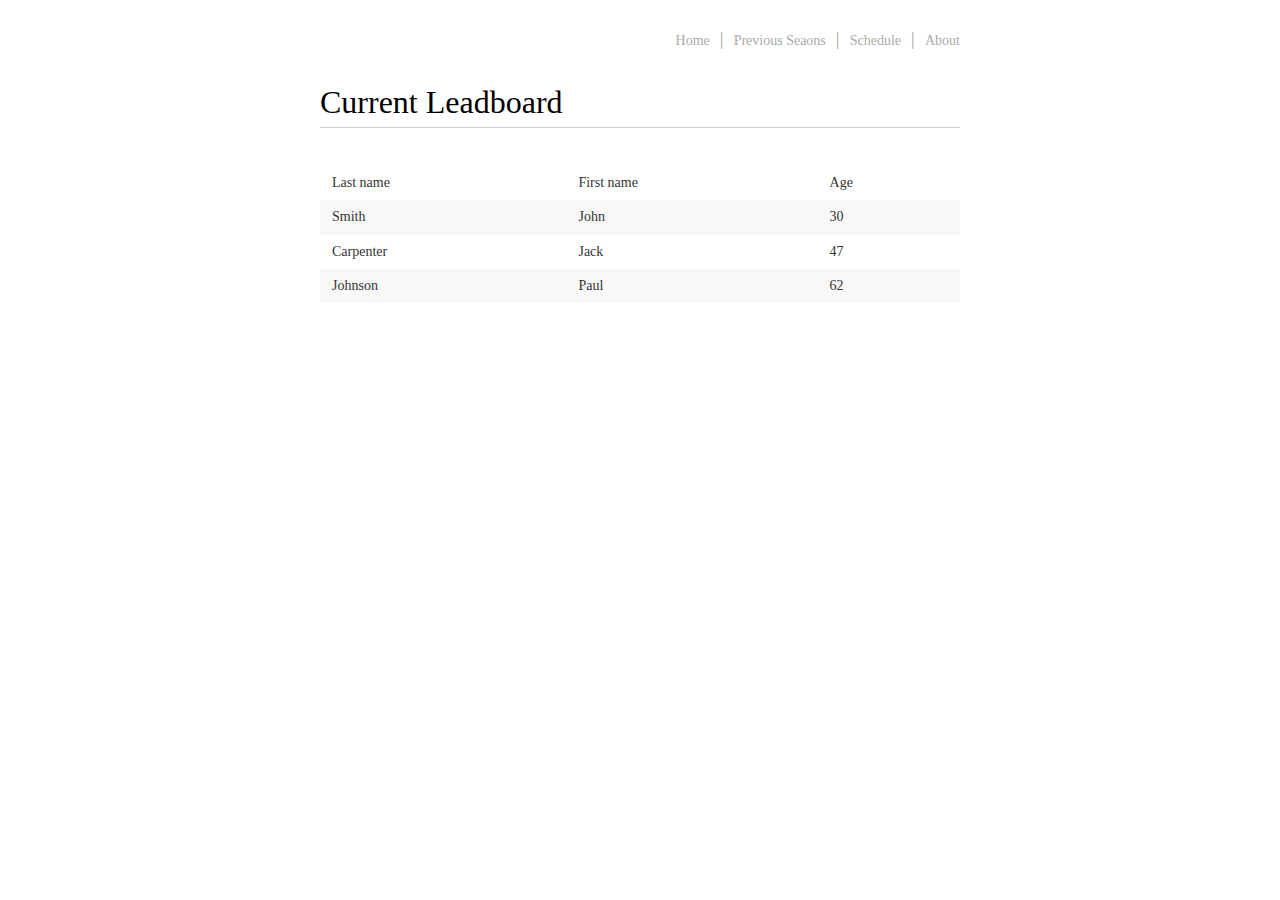
<file: out/index.html>
<!DOCTYPE html>
<html>
<head>
    <meta charset="utf-8">
    <title>
        Current Leadboard
    </title>
    <meta name="viewport" content="width=device-width, initial-scale=1">
    <link rel="stylesheet" href="css/theme.css">
    <link rel="stylesheet" href="css/pygments.css">
    <!--[if lt IE 9]>
        <script src="js/html5shiv.js"></script>
    <![endif]-->
</head>

<body class="node homepage">

    <header id="head" class="head">
        <input id="menu-check" type="checkbox"/>
        <label id="menu-label" for="menu-check" class="unselectable">
            <span class="icon close">✕</span>
            <span class="icon open">☰</span>
            <span class="text">MENU</span>
        </label>
        <ul>
<li><a href="index.html">Home</a></li>
<li><a href="seasons.html">Previous Seaons</a><ul>
<li><a href="seasons/child-one.html">Child One</a></li>
<li><a href="seasons/child-two.html">Child Two</a></li>
</ul>
</li>
<li><a href="schedule.html">Schedule</a></li>
<li><a href="about.html">About</a></li>
</ul>
    </header>

    <article id="main" class="main">
        
            <h1>Current Leadboard</h1>
        

        <style>
table, th, td {
    border: 0px solid black;
    border-collapse: collapse;
}
</style>

<TABLE style="border: 0px solid #000000; border-collapse: collapse; width:100%" cellpadding="4">
 <TR>
  <TD>Last name</TD>
  <TD>First name</TD>
  <TD>Age</TD>
 </TR>
 <TR>
  <TD>Smith</TD>
  <TD>John</TD>
  <TD>30</TD>
 </TR>
 <TR>
  <TD>Carpenter</TD>
  <TD>Jack</TD>
  <TD>47</TD>
 </TR>
 <TR>
  <TD>Johnson</TD>
  <TD>Paul</TD>
  <TD>62</TD>
 </TR>
</TABLE>
    </article>

</body>
</html>
</file>
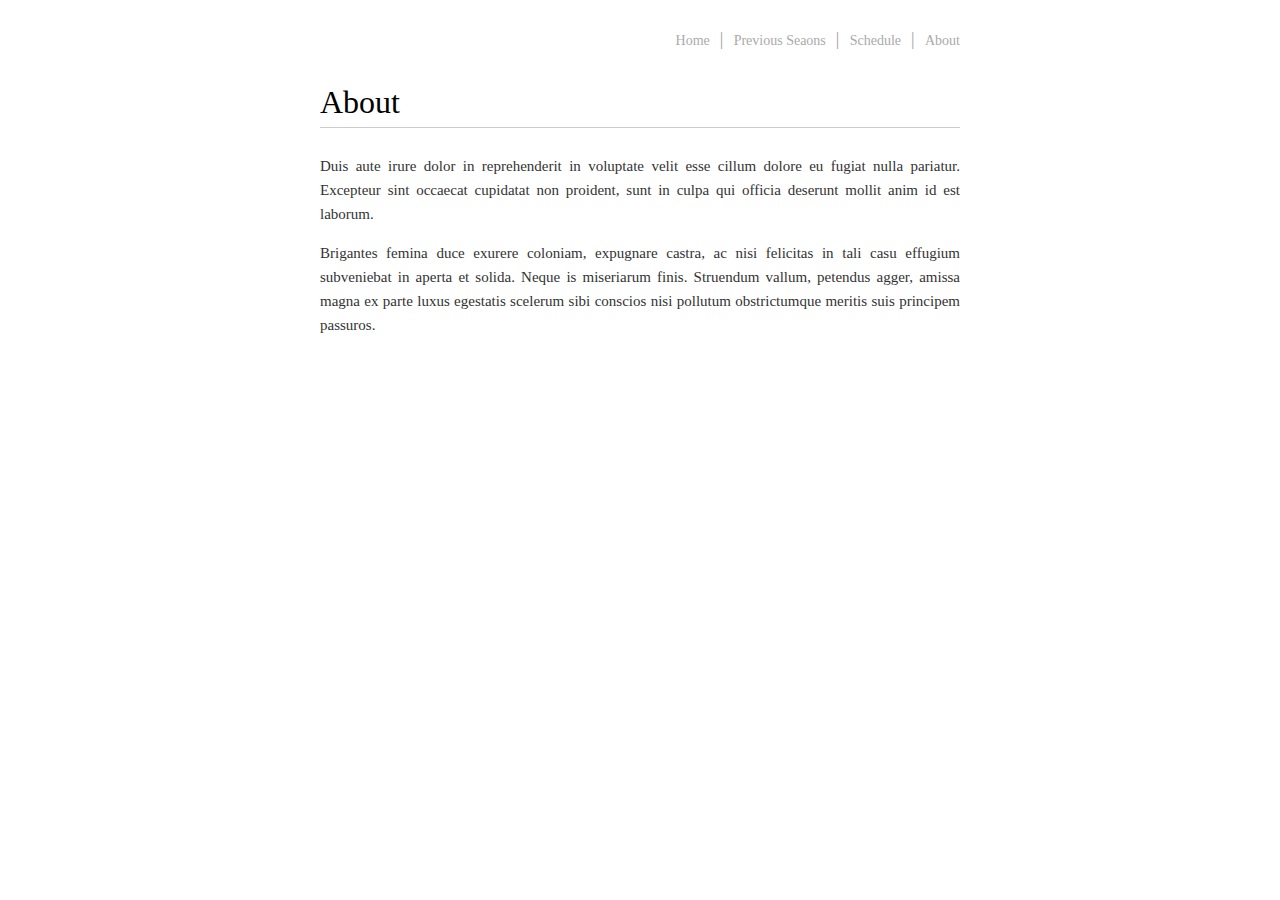
<file: out/about.html>
<!DOCTYPE html>
<html>
<head>
    <meta charset="utf-8">
    <title>
        About
    </title>
    <meta name="viewport" content="width=device-width, initial-scale=1">
    <link rel="stylesheet" href="css/theme.css">
    <link rel="stylesheet" href="css/pygments.css">
    <!--[if lt IE 9]>
        <script src="js/html5shiv.js"></script>
    <![endif]-->
</head>

<body class="node-about node">

    <header id="head" class="head">
        <input id="menu-check" type="checkbox"/>
        <label id="menu-label" for="menu-check" class="unselectable">
            <span class="icon close">✕</span>
            <span class="icon open">☰</span>
            <span class="text">MENU</span>
        </label>
        <ul>
<li><a href="index.html">Home</a></li>
<li><a href="seasons.html">Previous Seaons</a><ul>
<li><a href="seasons/child-one.html">Child One</a></li>
<li><a href="seasons/child-two.html">Child Two</a></li>
</ul>
</li>
<li><a href="schedule.html">Schedule</a></li>
<li><a href="about.html">About</a></li>
</ul>
    </header>

    <article id="main" class="main">
        
            <h1>About</h1>
        

        <p>Duis aute irure dolor in reprehenderit in voluptate velit esse cillum dolore
eu fugiat nulla pariatur. Excepteur sint occaecat cupidatat non proident,
sunt in culpa qui officia deserunt mollit anim id est laborum.</p>
<p>Brigantes femina duce exurere coloniam, expugnare castra, ac nisi felicitas
in tali casu effugium subveniebat in aperta et solida. Neque is miseriarum
finis. Struendum vallum, petendus agger, amissa magna ex parte luxus
egestatis scelerum sibi conscios nisi pollutum obstrictumque meritis suis
principem passuros.</p>
    </article>

</body>
</html>
</file>
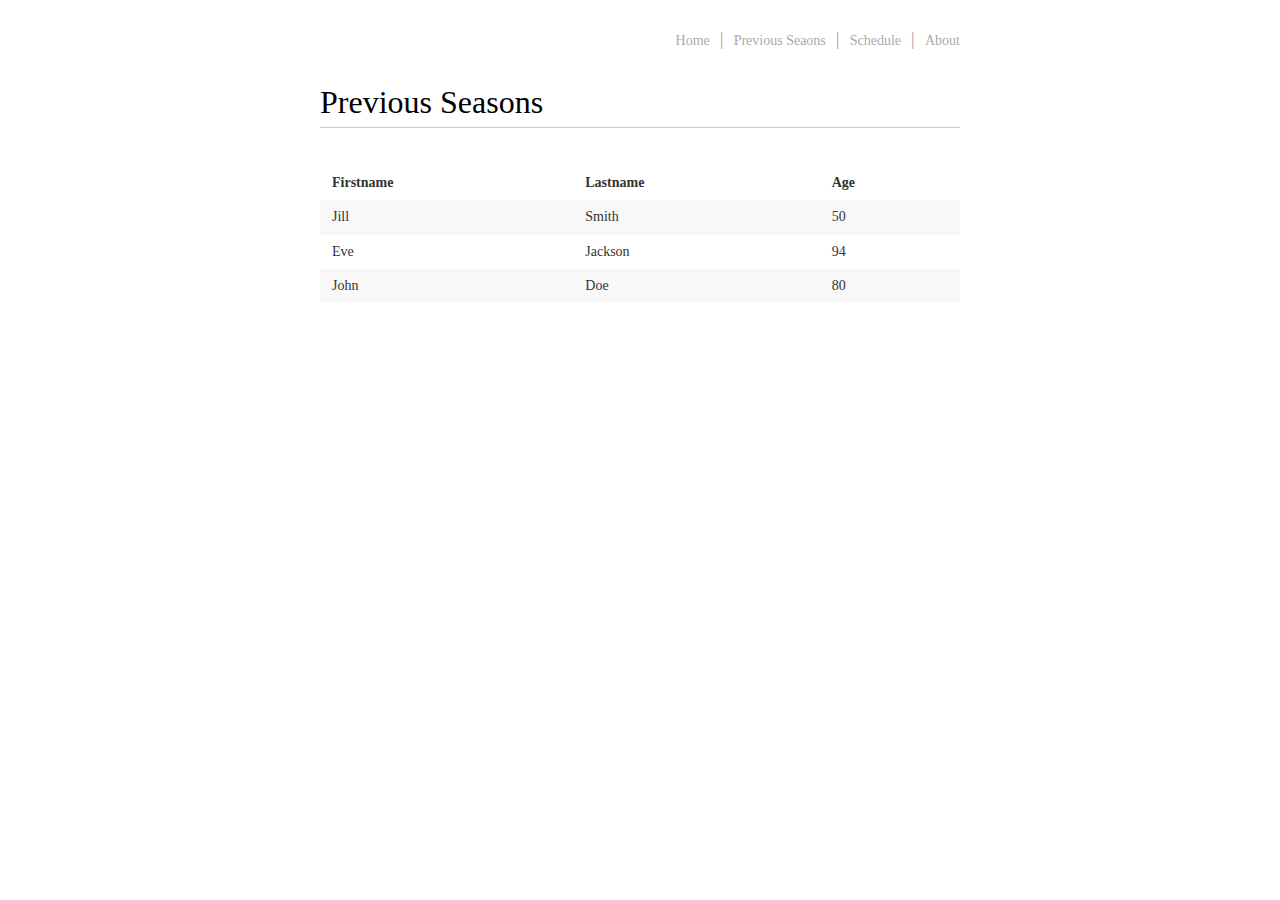
<file: out/schedule.html>
<!DOCTYPE html>
<html>
<head>
    <meta charset="utf-8">
    <title>
        Previous Seasons
    </title>
    <meta name="viewport" content="width=device-width, initial-scale=1">
    <link rel="stylesheet" href="css/theme.css">
    <link rel="stylesheet" href="css/pygments.css">
    <!--[if lt IE 9]>
        <script src="js/html5shiv.js"></script>
    <![endif]-->
</head>

<body class="node-schedule node">

    <header id="head" class="head">
        <input id="menu-check" type="checkbox"/>
        <label id="menu-label" for="menu-check" class="unselectable">
            <span class="icon close">✕</span>
            <span class="icon open">☰</span>
            <span class="text">MENU</span>
        </label>
        <ul>
<li><a href="index.html">Home</a></li>
<li><a href="seasons.html">Previous Seaons</a><ul>
<li><a href="seasons/child-one.html">Child One</a></li>
<li><a href="seasons/child-two.html">Child Two</a></li>
</ul>
</li>
<li><a href="schedule.html">Schedule</a></li>
<li><a href="about.html">About</a></li>
</ul>
    </header>

    <article id="main" class="main">
        
            <h1>Previous Seasons</h1>
        

        <style>
table, th, td {
    border: 0px solid black;
    border-collapse: collapse;
}
</style>

<table style="width:100%">
  <tr>
    <th>Firstname</th>
    <th>Lastname</th> 
    <th>Age</th>
  </tr>
  <tr>
    <td>Jill</td>
    <td>Smith</td>
    <td>50</td>
  </tr>
  <tr>
    <td>Eve</td>
    <td>Jackson</td>
    <td>94</td>
  </tr>
  <tr>
    <td>John</td>
    <td>Doe</td>
    <td>80</td>
  </tr>
</table>
    </article>

</body>
</html>
</file>
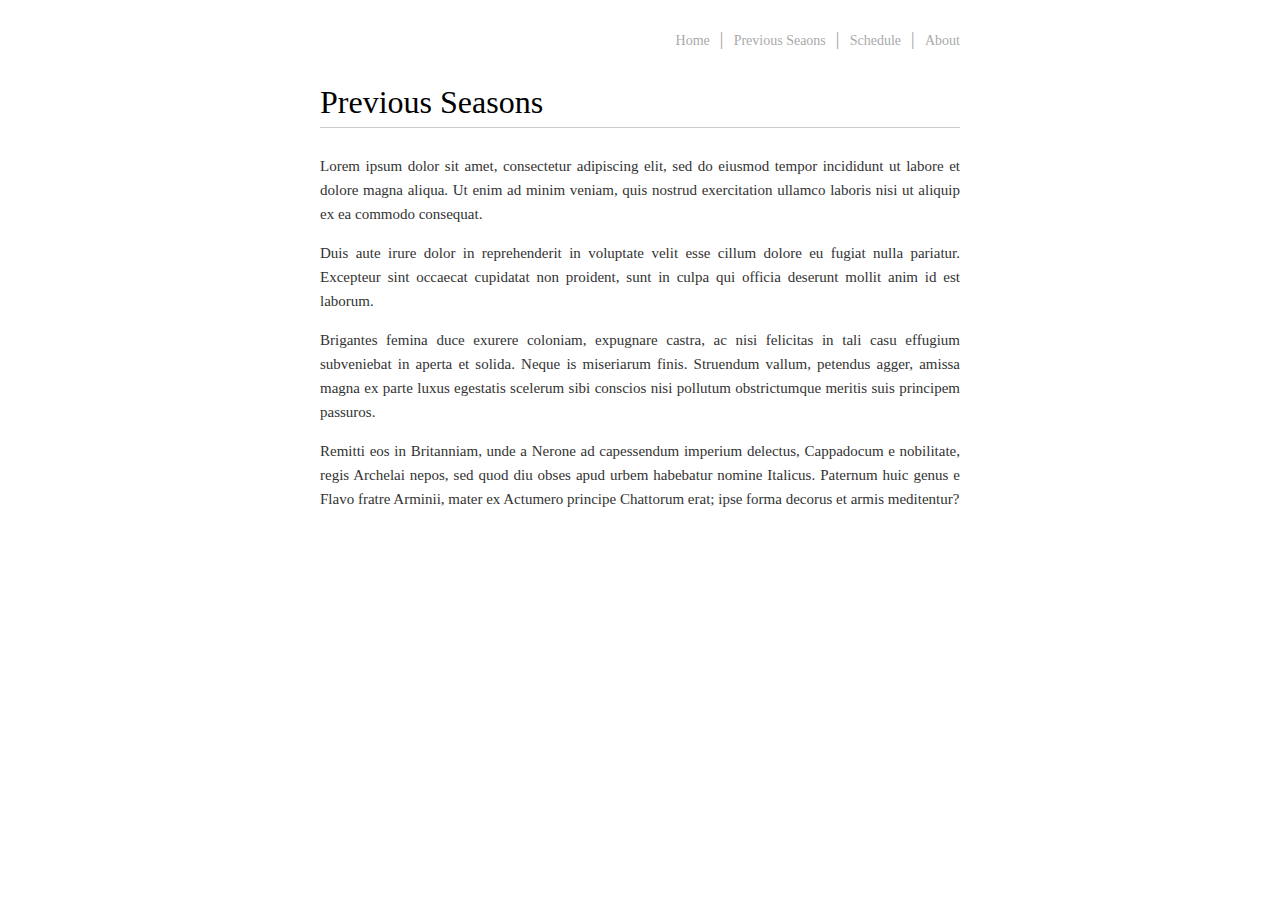
<file: out/seasons.html>
<!DOCTYPE html>
<html>
<head>
    <meta charset="utf-8">
    <title>
        Previous Seasons
    </title>
    <meta name="viewport" content="width=device-width, initial-scale=1">
    <link rel="stylesheet" href="css/theme.css">
    <link rel="stylesheet" href="css/pygments.css">
    <!--[if lt IE 9]>
        <script src="js/html5shiv.js"></script>
    <![endif]-->
</head>

<body class="node-seasons node">

    <header id="head" class="head">
        <input id="menu-check" type="checkbox"/>
        <label id="menu-label" for="menu-check" class="unselectable">
            <span class="icon close">✕</span>
            <span class="icon open">☰</span>
            <span class="text">MENU</span>
        </label>
        <ul>
<li><a href="index.html">Home</a></li>
<li><a href="seasons.html">Previous Seaons</a><ul>
<li><a href="seasons/child-one.html">Child One</a></li>
<li><a href="seasons/child-two.html">Child Two</a></li>
</ul>
</li>
<li><a href="schedule.html">Schedule</a></li>
<li><a href="about.html">About</a></li>
</ul>
    </header>

    <article id="main" class="main">
        
            <h1>Previous Seasons</h1>
        

        <p>Lorem ipsum dolor sit amet, consectetur adipiscing elit, sed do eiusmod
tempor incididunt ut labore et dolore magna aliqua. Ut enim ad minim veniam,
quis nostrud exercitation ullamco laboris nisi ut aliquip ex ea commodo
consequat.</p>
<p>Duis aute irure dolor in reprehenderit in voluptate velit esse cillum dolore
eu fugiat nulla pariatur. Excepteur sint occaecat cupidatat non proident,
sunt in culpa qui officia deserunt mollit anim id est laborum.</p>
<p>Brigantes femina duce exurere coloniam, expugnare castra, ac nisi felicitas
in tali casu effugium subveniebat in aperta et solida. Neque is miseriarum
finis. Struendum vallum, petendus agger, amissa magna ex parte luxus
egestatis scelerum sibi conscios nisi pollutum obstrictumque meritis suis
principem passuros.</p>
<p>Remitti eos in Britanniam, unde a Nerone ad capessendum imperium delectus,
Cappadocum e nobilitate, regis Archelai nepos, sed quod diu obses apud urbem
habebatur nomine Italicus. Paternum huic genus e Flavo fratre Arminii, mater
ex Actumero principe Chattorum erat; ipse forma decorus et armis meditentur?</p>
    </article>

</body>
</html>
</file>
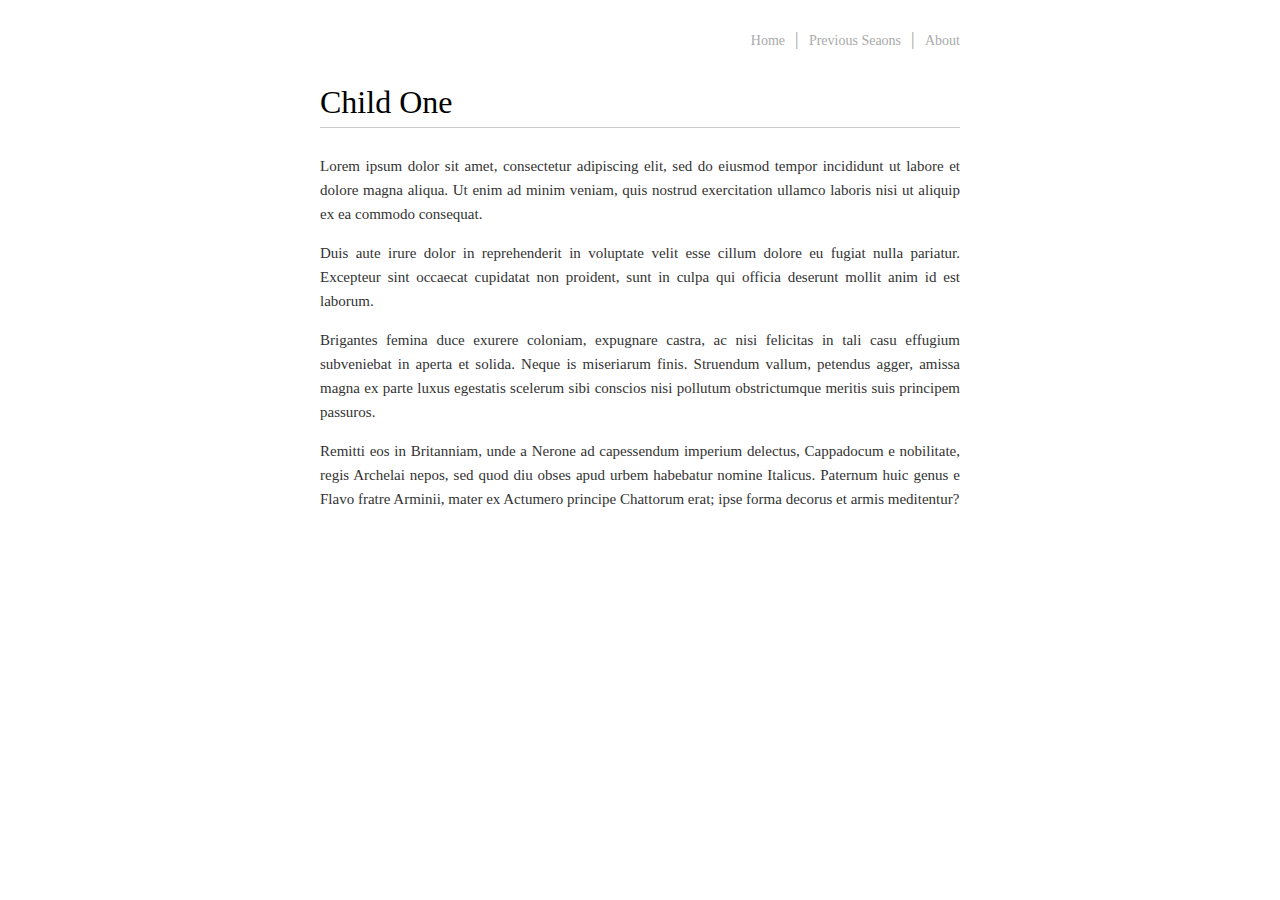
<file: parent/child-one.html>
<!DOCTYPE html>
<html>
<head>
    <meta charset="utf-8">
    <title>
        Child One
    </title>
    <meta name="viewport" content="width=device-width, initial-scale=1">
    <link rel="stylesheet" href="../css/theme.css">
    <link rel="stylesheet" href="../css/pygments.css">
    <!--[if lt IE 9]>
        <script src="../js/html5shiv.js"></script>
    <![endif]-->
</head>

<body class="node-parent-child-one node-parent node">

    <header id="head" class="head">
        <input id="menu-check" type="checkbox"/>
        <label id="menu-label" for="menu-check" class="unselectable">
            <span class="icon close">✕</span>
            <span class="icon open">☰</span>
            <span class="text">MENU</span>
        </label>
        <ul>
<li><a href="../index.html">Home</a></li>
<li><a href="../seasons.html">Previous Seaons</a><ul>
<li><a href="../parent/child-one.html">Child One</a></li>
<li><a href="../parent/child-two.html">Child Two</a></li>
</ul>
</li>
<li><a href="../about.html">About</a></li>
</ul>
    </header>

    <article id="main" class="main">
        
            <h1>Child One</h1>
        

        <p>Lorem ipsum dolor sit amet, consectetur adipiscing elit, sed do eiusmod
tempor incididunt ut labore et dolore magna aliqua. Ut enim ad minim veniam,
quis nostrud exercitation ullamco laboris nisi ut aliquip ex ea commodo
consequat.</p>
<p>Duis aute irure dolor in reprehenderit in voluptate velit esse cillum dolore
eu fugiat nulla pariatur. Excepteur sint occaecat cupidatat non proident,
sunt in culpa qui officia deserunt mollit anim id est laborum.</p>
<p>Brigantes femina duce exurere coloniam, expugnare castra, ac nisi felicitas
in tali casu effugium subveniebat in aperta et solida. Neque is miseriarum
finis. Struendum vallum, petendus agger, amissa magna ex parte luxus
egestatis scelerum sibi conscios nisi pollutum obstrictumque meritis suis
principem passuros.</p>
<p>Remitti eos in Britanniam, unde a Nerone ad capessendum imperium delectus,
Cappadocum e nobilitate, regis Archelai nepos, sed quod diu obses apud urbem
habebatur nomine Italicus. Paternum huic genus e Flavo fratre Arminii, mater
ex Actumero principe Chattorum erat; ipse forma decorus et armis meditentur?</p>
    </article>

</body>
</html>
</file>
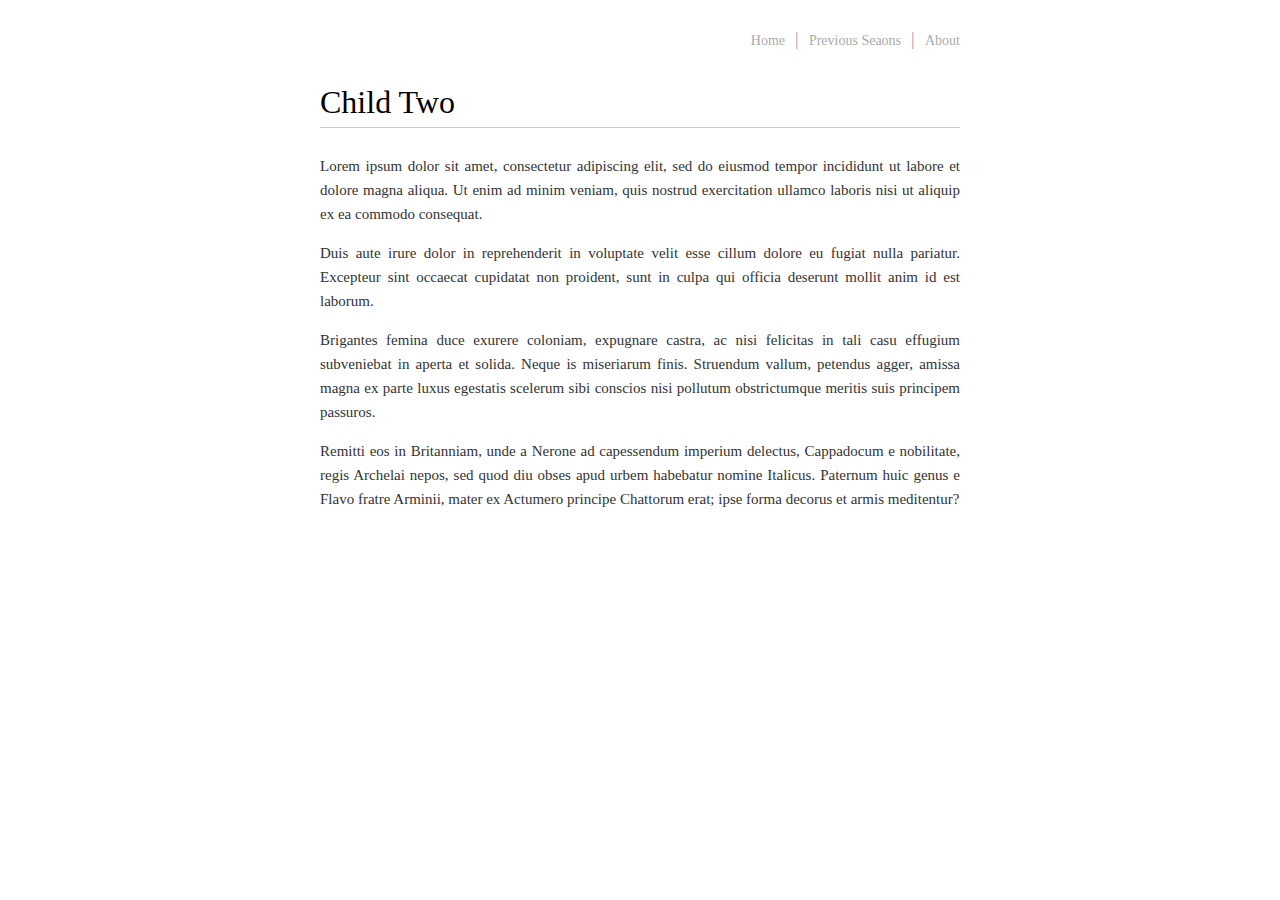
<file: parent/child-two.html>
<!DOCTYPE html>
<html>
<head>
    <meta charset="utf-8">
    <title>
        Child Two
    </title>
    <meta name="viewport" content="width=device-width, initial-scale=1">
    <link rel="stylesheet" href="../css/theme.css">
    <link rel="stylesheet" href="../css/pygments.css">
    <!--[if lt IE 9]>
        <script src="../js/html5shiv.js"></script>
    <![endif]-->
</head>

<body class="node-parent-child-two node-parent node">

    <header id="head" class="head">
        <input id="menu-check" type="checkbox"/>
        <label id="menu-label" for="menu-check" class="unselectable">
            <span class="icon close">✕</span>
            <span class="icon open">☰</span>
            <span class="text">MENU</span>
        </label>
        <ul>
<li><a href="../index.html">Home</a></li>
<li><a href="../seasons.html">Previous Seaons</a><ul>
<li><a href="../parent/child-one.html">Child One</a></li>
<li><a href="../parent/child-two.html">Child Two</a></li>
</ul>
</li>
<li><a href="../about.html">About</a></li>
</ul>
    </header>

    <article id="main" class="main">
        
            <h1>Child Two</h1>
        

        <p>Lorem ipsum dolor sit amet, consectetur adipiscing elit, sed do eiusmod
tempor incididunt ut labore et dolore magna aliqua. Ut enim ad minim veniam,
quis nostrud exercitation ullamco laboris nisi ut aliquip ex ea commodo
consequat.</p>
<p>Duis aute irure dolor in reprehenderit in voluptate velit esse cillum dolore
eu fugiat nulla pariatur. Excepteur sint occaecat cupidatat non proident,
sunt in culpa qui officia deserunt mollit anim id est laborum.</p>
<p>Brigantes femina duce exurere coloniam, expugnare castra, ac nisi felicitas
in tali casu effugium subveniebat in aperta et solida. Neque is miseriarum
finis. Struendum vallum, petendus agger, amissa magna ex parte luxus
egestatis scelerum sibi conscios nisi pollutum obstrictumque meritis suis
principem passuros.</p>
<p>Remitti eos in Britanniam, unde a Nerone ad capessendum imperium delectus,
Cappadocum e nobilitate, regis Archelai nepos, sed quod diu obses apud urbem
habebatur nomine Italicus. Paternum huic genus e Flavo fratre Arminii, mater
ex Actumero principe Chattorum erat; ipse forma decorus et armis meditentur?</p>
    </article>

</body>
</html>
</file>
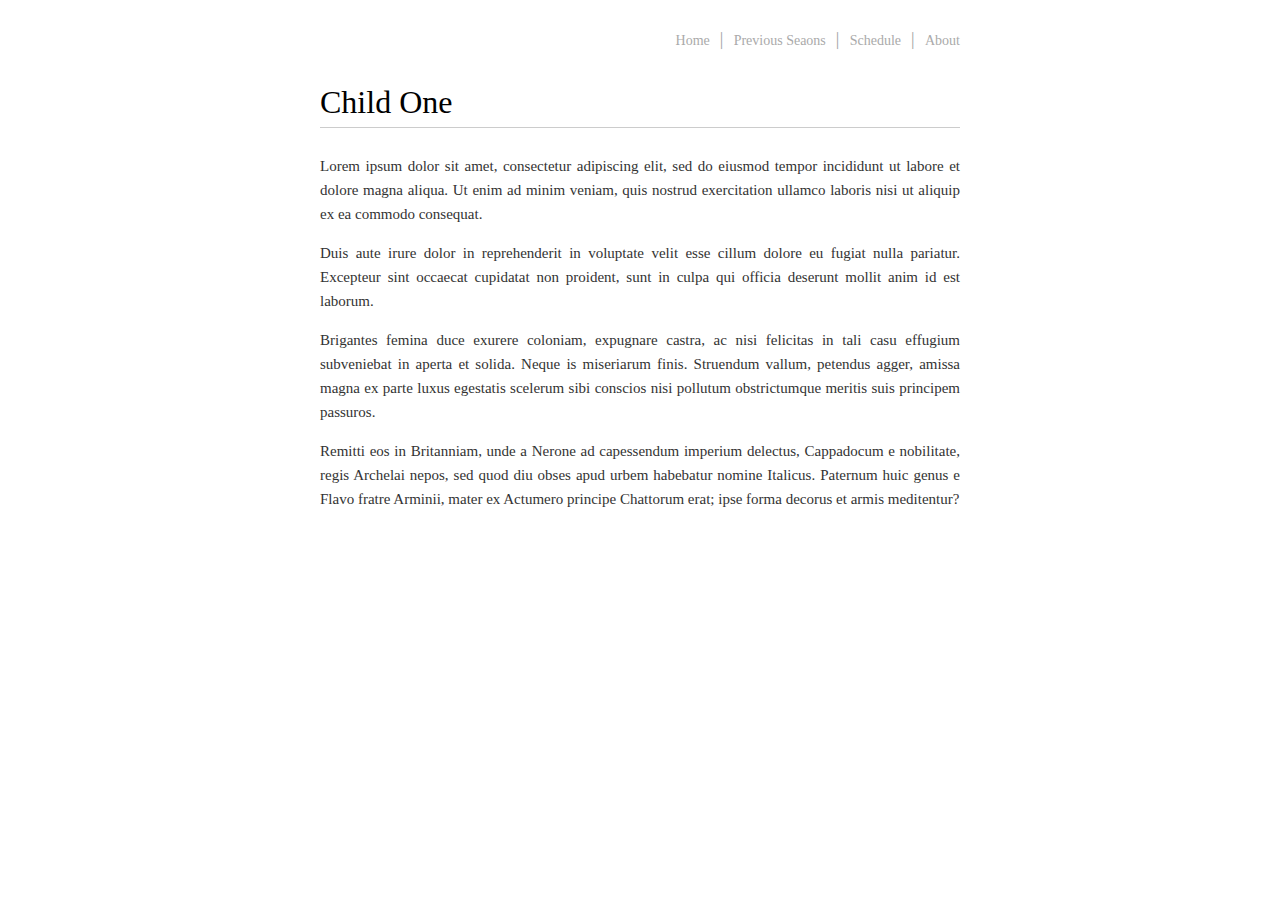
<file: seasons/child-one.html>
<!DOCTYPE html>
<html>
<head>
    <meta charset="utf-8">
    <title>
        Child One
    </title>
    <meta name="viewport" content="width=device-width, initial-scale=1">
    <link rel="stylesheet" href="../css/theme.css">
    <link rel="stylesheet" href="../css/pygments.css">
    <!--[if lt IE 9]>
        <script src="../js/html5shiv.js"></script>
    <![endif]-->
</head>

<body class="node-seasons-child-one node-seasons node">

    <header id="head" class="head">
        <input id="menu-check" type="checkbox"/>
        <label id="menu-label" for="menu-check" class="unselectable">
            <span class="icon close">✕</span>
            <span class="icon open">☰</span>
            <span class="text">MENU</span>
        </label>
        <ul>
<li><a href="../index.html">Home</a></li>
<li><a href="../seasons.html">Previous Seaons</a><ul>
<li><a href="../seasons/child-one.html">Child One</a></li>
<li><a href="../seasons/child-two.html">Child Two</a></li>
</ul>
</li>
<li><a href="../schedule.html">Schedule</a></li>
<li><a href="../about.html">About</a></li>
</ul>
    </header>

    <article id="main" class="main">
        
            <h1>Child One</h1>
        

        <p>Lorem ipsum dolor sit amet, consectetur adipiscing elit, sed do eiusmod
tempor incididunt ut labore et dolore magna aliqua. Ut enim ad minim veniam,
quis nostrud exercitation ullamco laboris nisi ut aliquip ex ea commodo
consequat.</p>
<p>Duis aute irure dolor in reprehenderit in voluptate velit esse cillum dolore
eu fugiat nulla pariatur. Excepteur sint occaecat cupidatat non proident,
sunt in culpa qui officia deserunt mollit anim id est laborum.</p>
<p>Brigantes femina duce exurere coloniam, expugnare castra, ac nisi felicitas
in tali casu effugium subveniebat in aperta et solida. Neque is miseriarum
finis. Struendum vallum, petendus agger, amissa magna ex parte luxus
egestatis scelerum sibi conscios nisi pollutum obstrictumque meritis suis
principem passuros.</p>
<p>Remitti eos in Britanniam, unde a Nerone ad capessendum imperium delectus,
Cappadocum e nobilitate, regis Archelai nepos, sed quod diu obses apud urbem
habebatur nomine Italicus. Paternum huic genus e Flavo fratre Arminii, mater
ex Actumero principe Chattorum erat; ipse forma decorus et armis meditentur?</p>
    </article>

</body>
</html>
</file>
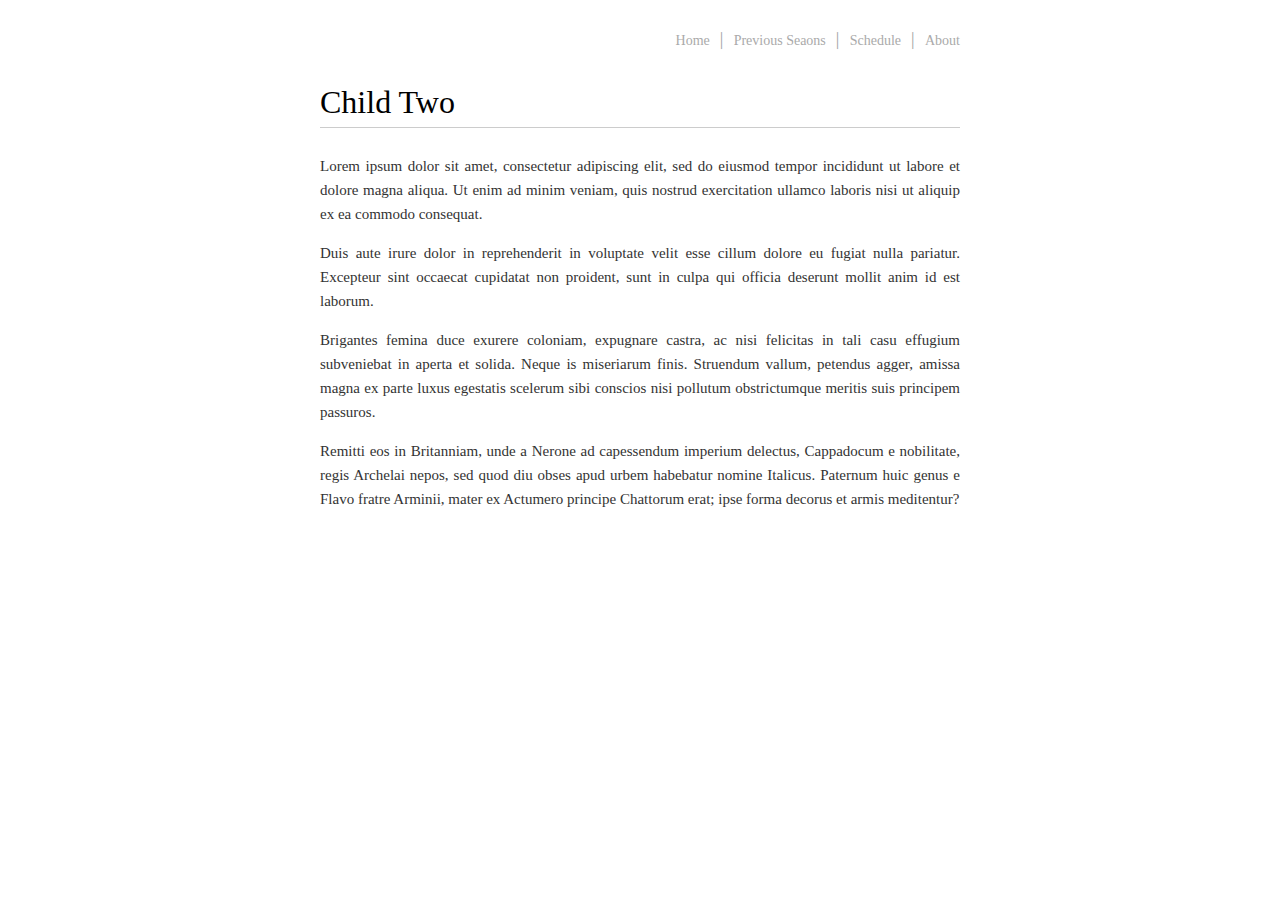
<file: seasons/child-two.html>
<!DOCTYPE html>
<html>
<head>
    <meta charset="utf-8">
    <title>
        Child Two
    </title>
    <meta name="viewport" content="width=device-width, initial-scale=1">
    <link rel="stylesheet" href="../css/theme.css">
    <link rel="stylesheet" href="../css/pygments.css">
    <!--[if lt IE 9]>
        <script src="../js/html5shiv.js"></script>
    <![endif]-->
</head>

<body class="node-seasons-child-two node-seasons node">

    <header id="head" class="head">
        <input id="menu-check" type="checkbox"/>
        <label id="menu-label" for="menu-check" class="unselectable">
            <span class="icon close">✕</span>
            <span class="icon open">☰</span>
            <span class="text">MENU</span>
        </label>
        <ul>
<li><a href="../index.html">Home</a></li>
<li><a href="../seasons.html">Previous Seaons</a><ul>
<li><a href="../seasons/child-one.html">Child One</a></li>
<li><a href="../seasons/child-two.html">Child Two</a></li>
</ul>
</li>
<li><a href="../schedule.html">Schedule</a></li>
<li><a href="../about.html">About</a></li>
</ul>
    </header>

    <article id="main" class="main">
        
            <h1>Child Two</h1>
        

        <p>Lorem ipsum dolor sit amet, consectetur adipiscing elit, sed do eiusmod
tempor incididunt ut labore et dolore magna aliqua. Ut enim ad minim veniam,
quis nostrud exercitation ullamco laboris nisi ut aliquip ex ea commodo
consequat.</p>
<p>Duis aute irure dolor in reprehenderit in voluptate velit esse cillum dolore
eu fugiat nulla pariatur. Excepteur sint occaecat cupidatat non proident,
sunt in culpa qui officia deserunt mollit anim id est laborum.</p>
<p>Brigantes femina duce exurere coloniam, expugnare castra, ac nisi felicitas
in tali casu effugium subveniebat in aperta et solida. Neque is miseriarum
finis. Struendum vallum, petendus agger, amissa magna ex parte luxus
egestatis scelerum sibi conscios nisi pollutum obstrictumque meritis suis
principem passuros.</p>
<p>Remitti eos in Britanniam, unde a Nerone ad capessendum imperium delectus,
Cappadocum e nobilitate, regis Archelai nepos, sed quod diu obses apud urbem
habebatur nomine Italicus. Paternum huic genus e Flavo fratre Arminii, mater
ex Actumero principe Chattorum erat; ipse forma decorus et armis meditentur?</p>
    </article>

</body>
</html>
</file>
<file: out/css/pygments.css>
/*
    Syntax highlighting styles for Pygmentized code samples.
*/

pre .bp { color: #3465a4 }                      /* Name.Builtin.Pseudo */
pre .c  { color: #8f5902; font-style: italic }  /* Comment */
pre .c1 { color: #8f5902; font-style: italic }  /* Comment.Single */
pre .cm { color: #8f5902; font-style: italic }  /* Comment.Multiline */
pre .cp { color: #8f5902 }                      /* Comment.Preproc */
pre .cs { color: #8f5902; font-style: italic }  /* Comment.Special */
pre .g  { color: #222222 }                      /* Generic */
pre .gd { color: #a40000 }                      /* Generic.Deleted */
pre .ge { color: #222222; font-style: italic }  /* Generic.Emph */
pre .gr { color: #ef2929 }                      /* Generic.Error */
pre .gh { color: #000080; font-weight: bold }   /* Generic.Heading */
pre .gi { color: #00A000 }                      /* Generic.Inserted */
pre .go { color: #222222; font-style: italic }  /* Generic.Output */
pre .gp { color: #8f5902 }                      /* Generic.Prompt */
pre .gs { color: #222222; font-weight: bold }   /* Generic.Strong */
pre .gu { color: #800080; font-weight: bold }   /* Generic.Subheading */
pre .gt { color: #a40000; font-weight: bold }   /* Generic.Traceback */
pre .il { color: #000088 }                      /* Literal.Number.Integer.Long */
pre .k  { color: #204a87; font-weight: bold }   /* Keyword */
pre .kc { color: #204a87; font-weight: bold }   /* Keyword.Constant */
pre .kd { color: #204a87; font-weight: bold }   /* Keyword.Declaration */
pre .kn { color: #204a87; font-weight: bold }   /* Keyword.Namespace */
pre .kp { color: #204a87; font-weight: bold }   /* Keyword.Pseudo */
pre .kr { color: #204a87; font-weight: bold }   /* Keyword.Reserved */
pre .kt { color: #204a87; font-weight: bold }   /* Keyword.Type */
pre .l  { color: #222222 }                      /* Literal */
pre .ld { color: #222222 }                      /* Literal.Date */
pre .m  { color: #000088 }                      /* Literal.Number */
pre .mf { color: #000088 }                      /* Literal.Number.Float */
pre .mh { color: #000088 }                      /* Literal.Number.Hex */
pre .mi { color: #000088 }                      /* Literal.Number.Integer */
pre .mo { color: #000088 }                      /* Literal.Number.Oct */
pre .n  { color: #222222 }                      /* Name */
pre .na { color: #8f5902 }                      /* Name.Attribute */
pre .nb { color: #204a87 }                      /* Name.Builtin */
pre .nc { color: #222222 }                      /* Name.Class */
pre .no { color: #222222 }                      /* Name.Constant */
pre .nd { color: #000088 }                      /* Name.Decorator */
pre .ni { color: #ce5c00 }                      /* Name.Entity */
pre .ne { color: #cc0000; font-weight: bold }   /* Name.Exception */
pre .nf { color: #222222 }                      /* Name.Function */
pre .nl { color: #f57900 }                      /* Name.Label */
pre .nn { color: #222222 }                      /* Name.Namespace */
pre .nt { color: #204a87; font-weight: bold }   /* Name.Tag */
pre .nv { color: #222222 }                      /* Name.Variable */
pre .nx { color: #222222 }                      /* Name.Other */
pre .o  { color: #000088 }                      /* Operator */
pre .ow { color: #204a87; font-weight: bold }   /* Operator.Word */
pre .p  { color: #222222 }                      /* Punctuation */
pre .py { color: #222222 }                      /* Name.Property */
pre .s  { color: #880000 }                      /* Literal.String */
pre .s1 { color: #880000 }                      /* Literal.String.Single */
pre .s2 { color: #880000 }                      /* Literal.String.Double */
pre .sb { color: #880000 }                      /* Literal.String.Backtick */
pre .sc { color: #880000 }                      /* Literal.String.Char */
pre .sd { color: #880000; font-style: italic }  /* Literal.String.Doc */
pre .se { color: #880000 }                      /* Literal.String.Escape */
pre .sh { color: #880000 }                      /* Literal.String.Heredoc */
pre .si { color: #880000 }                      /* Literal.String.Interpol */
pre .sr { color: #880000 }                      /* Literal.String.Regex */
pre .ss { color: #880000 }                      /* Literal.String.Symbol */
pre .sx { color: #880000 }                      /* Literal.String.Other */
pre .vc { color: #222222 }                      /* Name.Variable.Class */
pre .vg { color: #222222 }                      /* Name.Variable.Global */
pre .vi { color: #222222 }                      /* Name.Variable.Instance */
pre .x  { color: #222222 }                      /* Other */

pre .w   { color: #f8f8f8; text-decoration: underline } /* Text.Whitespace */
pre .err { color: #a40000; border: 1px solid #ef2929 }  /* Error */
</file>
<file: css/pygments.css>
/*
    Syntax highlighting styles for Pygmentized code samples.
*/

pre .bp { color: #3465a4 }                      /* Name.Builtin.Pseudo */
pre .c  { color: #8f5902; font-style: italic }  /* Comment */
pre .c1 { color: #8f5902; font-style: italic }  /* Comment.Single */
pre .cm { color: #8f5902; font-style: italic }  /* Comment.Multiline */
pre .cp { color: #8f5902 }                      /* Comment.Preproc */
pre .cs { color: #8f5902; font-style: italic }  /* Comment.Special */
pre .g  { color: #222222 }                      /* Generic */
pre .gd { color: #a40000 }                      /* Generic.Deleted */
pre .ge { color: #222222; font-style: italic }  /* Generic.Emph */
pre .gr { color: #ef2929 }                      /* Generic.Error */
pre .gh { color: #000080; font-weight: bold }   /* Generic.Heading */
pre .gi { color: #00A000 }                      /* Generic.Inserted */
pre .go { color: #222222; font-style: italic }  /* Generic.Output */
pre .gp { color: #8f5902 }                      /* Generic.Prompt */
pre .gs { color: #222222; font-weight: bold }   /* Generic.Strong */
pre .gu { color: #800080; font-weight: bold }   /* Generic.Subheading */
pre .gt { color: #a40000; font-weight: bold }   /* Generic.Traceback */
pre .il { color: #000088 }                      /* Literal.Number.Integer.Long */
pre .k  { color: #204a87; font-weight: bold }   /* Keyword */
pre .kc { color: #204a87; font-weight: bold }   /* Keyword.Constant */
pre .kd { color: #204a87; font-weight: bold }   /* Keyword.Declaration */
pre .kn { color: #204a87; font-weight: bold }   /* Keyword.Namespace */
pre .kp { color: #204a87; font-weight: bold }   /* Keyword.Pseudo */
pre .kr { color: #204a87; font-weight: bold }   /* Keyword.Reserved */
pre .kt { color: #204a87; font-weight: bold }   /* Keyword.Type */
pre .l  { color: #222222 }                      /* Literal */
pre .ld { color: #222222 }                      /* Literal.Date */
pre .m  { color: #000088 }                      /* Literal.Number */
pre .mf { color: #000088 }                      /* Literal.Number.Float */
pre .mh { color: #000088 }                      /* Literal.Number.Hex */
pre .mi { color: #000088 }                      /* Literal.Number.Integer */
pre .mo { color: #000088 }                      /* Literal.Number.Oct */
pre .n  { color: #222222 }                      /* Name */
pre .na { color: #8f5902 }                      /* Name.Attribute */
pre .nb { color: #204a87 }                      /* Name.Builtin */
pre .nc { color: #222222 }                      /* Name.Class */
pre .no { color: #222222 }                      /* Name.Constant */
pre .nd { color: #000088 }                      /* Name.Decorator */
pre .ni { color: #ce5c00 }                      /* Name.Entity */
pre .ne { color: #cc0000; font-weight: bold }   /* Name.Exception */
pre .nf { color: #222222 }                      /* Name.Function */
pre .nl { color: #f57900 }                      /* Name.Label */
pre .nn { color: #222222 }                      /* Name.Namespace */
pre .nt { color: #204a87; font-weight: bold }   /* Name.Tag */
pre .nv { color: #222222 }                      /* Name.Variable */
pre .nx { color: #222222 }                      /* Name.Other */
pre .o  { color: #000088 }                      /* Operator */
pre .ow { color: #204a87; font-weight: bold }   /* Operator.Word */
pre .p  { color: #222222 }                      /* Punctuation */
pre .py { color: #222222 }                      /* Name.Property */
pre .s  { color: #880000 }                      /* Literal.String */
pre .s1 { color: #880000 }                      /* Literal.String.Single */
pre .s2 { color: #880000 }                      /* Literal.String.Double */
pre .sb { color: #880000 }                      /* Literal.String.Backtick */
pre .sc { color: #880000 }                      /* Literal.String.Char */
pre .sd { color: #880000; font-style: italic }  /* Literal.String.Doc */
pre .se { color: #880000 }                      /* Literal.String.Escape */
pre .sh { color: #880000 }                      /* Literal.String.Heredoc */
pre .si { color: #880000 }                      /* Literal.String.Interpol */
pre .sr { color: #880000 }                      /* Literal.String.Regex */
pre .ss { color: #880000 }                      /* Literal.String.Symbol */
pre .sx { color: #880000 }                      /* Literal.String.Other */
pre .vc { color: #222222 }                      /* Name.Variable.Class */
pre .vg { color: #222222 }                      /* Name.Variable.Global */
pre .vi { color: #222222 }                      /* Name.Variable.Instance */
pre .x  { color: #222222 }                      /* Other */

pre .w   { color: #f8f8f8; text-decoration: underline } /* Text.Whitespace */
pre .err { color: #a40000; border: 1px solid #ef2929 }  /* Error */
</file>
<file: out/css/theme.css>
/*
    Reset
*/

html {
    font-size: 100%;
    -webkit-text-size-adjust: 100%;
    -ms-text-size-adjust: 100%;
    box-sizing: border-box;
}

*, *:before, *:after {
    box-sizing: inherit;
}

body {
    margin: 0;
    padding: 0;
}

form, fieldset, legend {
    margin: 0;
    padding: 0;
}

button, input, select, textarea, label {
    margin: 0;
    padding: 0;
    font-family: inherit;
    font-size: inherit;
}

/*
    Typography
*/

html {
    font-size: 15px;
}

body {
    font-family: "Georgia", serif;
    color: #333;
    line-height: 1.6;
}

h1, h2, h3, h4, h5, h6 {
    padding: 0;
    line-height: 1.25;
}

h1 {
    color: black;
    font-size: 32px;
    font-weight: normal;
    padding-bottom: 5px;
    border-bottom: 1px solid #ccc;
    margin: 3.2rem 0 1.7rem
}

h2 {
    color: black;
    font-size: 24px;
    font-weight: normal;
    padding-bottom: 5px;
    border-bottom: 1px solid #ccc;
    margin: 3.2rem 0 1.7rem
}

h3 {
    font-size: 17px;
    font-weight: bold;
    margin: 2.6rem 0 1.3rem
}

h4, h5, h6 {
    font-size: 15px;
    font-weight: bold;
    margin: 2rem 0 1.3rem
}

p {
    margin: 1rem 0;
    padding: 0;
    text-align: justify;
}

blockquote {
    margin: 2rem 0.7rem;
    padding: 0 1.3rem;
    border-left: 3px solid #e8e8e8;
    color: #666;
    font-style: italic;
}

pre, code {
    font-size: 13px;
    font-family: Consolas, monospace;
    color: #222;
}

code {
    margin: 0 2px;
    padding: 1px 5px;
    white-space: nowrap;
    border: 1px solid #e8e8e8;
    border-radius: 3px;
    background-color: #f8f8f8;
}

pre {
    margin: 1.5rem 0;
    padding: .7rem 1rem;
    border: 1px solid #ccc;
    border-radius: 3px;
    background-color: #f8f8f8;
    overflow: auto;
}

abbr[title] {
    border-bottom: 1px dotted;
    cursor: help;
}

sup, sub {
    font-size: 75%;
    line-height: 0;
    position: relative;
    vertical-align: baseline;
}

sup {
    bottom: 1ex;
}

sub {
    top: .5ex;
}

small {
    font-size: 75%;
}

big {
    font-size: 125%;
}

/*
    Elements
*/

hr {
    display: block;
    height: 1px;
    border: 0;
    border-top: 1px dotted #bbb;
    margin: 2.5rem 3rem;
    padding: 0;
}

ul, ol {
    margin: 1.3rem 0;
    padding: 0 0 0 1.3rem;
}

ul ul, ol ol, ul ol, ol ul {
    margin: 0.7rem;
}

li {
    margin: 5px 0;
    padding: 0;
}

dl {
    margin: 2rem 0;
    padding: 0;
}

dt {
    margin: 1.5rem 0;
    padding: 0;
    font-weight: bold;
}

dd {
    margin: 1.3rem 0.7rem;
    padding: 0 1.3rem;
    border-left: 3px solid #e8e8e8;
}

img {
    border: 0;
    max-width: 100%;
    margin: 1.3rem auto;
    display: block;
}

/*
    Links
*/

a {
    color: #4183C4;
    text-decoration: none;
    border-bottom: 1px dotted;
}

a:hover {
    border-bottom: 1px solid;
}

/*
    Layout
*/

.main {
    max-width: 740px;
    margin: 0 auto;
    padding: 0px 50px 80px;
}

/*
    Site Header
*/

.head {
    text-align: right;
    max-width: 740px;
    margin: 0 auto;
    padding: 30px 50px;
    font-size: 14px;
    color: #aaa;
}

.head ul {
    list-style: none;
    margin: 0;
    padding: 0;
}

.head ul ul {
    display: none;
}

.head li {
    margin: 0;
    display: inline-block;
}

.head li:before {
    content: "\A0│\A0\A0";
}

.head li:first-child:before {
    content: none;
}

.head a {
    border: none;
    color: #aaa;
    transition: color 0.5s;
}

.head a:hover {
    border: none;
    color: #4183C4;
    transition: color 0.3s;
}

/*
    Content
*/

h1 + ul {
    margin-top: 2rem;
}

.main > :first-child {
    margin-top: 0;
}

.main > :last-child {
    margin-bottom: 0;
}

/*
    Alert Boxes
*/

.stx-alert {
    margin: 2rem;
    border: 1px solid;
    padding: 5px 20px;
    border-radius: 3px;
}

.stx-info {
    color: #224466;
    border-color: #bac6d3;
    background-color: #e2eef9;
}

.stx-warning {
    color: #4c4a42;
    border-color: #dfd8c2;
    background-color: #fff9ea;
}

.stx-error {
    color: #991111;
    border-color: #d2b2b2;
    background-color: #fcdede;
}

/*
    Tables
*/

table {
    border-collapse: collapse;
    border-spacing: 0;
    margin: 2.5rem auto;
    width: 80%;
    font-size: 14px;
}

thead, tfoot {
    background-color: #eee;
}

tr:nth-child(even) {
    background-color: #f8f8f8;
}

th, td {
    border: 1px solid #ccc;
    padding: 6px 12px;
    text-align: left;
}

table .stx-left {
    text-align: left;
}

table .stx-center {
    text-align: center;
}

table .stx-right {
    text-align: right;
}

/*
    Utility Styles
*/

.unselectable {
    -webkit-user-select: none;
    -moz-user-select: none;
    -ms-user-select: none;
    user-select: none;
}

/*
    Checkbox Hack
*/

#menu-check {
    display: none;
}

#menu-label {
    display: none;
}

/*
    Media Queries
*/

/*
    Does the same thing as:

        <meta name="viewport" content="width=device-width">

    but in the future W3C standard way. -ms- prefix is required for IE10+ to
    render responsive styling in Windows 8 "snapped" views; IE10+ does not
    honor the meta tag.
*/

@-ms-viewport {
    width: device-width;
}

@viewport {
    width: device-width;
}

/*
    Tablet & Landscape Phone
*/

@media screen and (max-width: 740px) {
    html {
        font-size: 14px;
    }

    h1 {
        font-size: 30px;
    }

    h2 {
        font-size: 22px;
    }

    h3 {
        font-size: 16px;
    }

    h4, h5, h6 {
        font-size: 14px;
    }

    body {
        padding: 0;
    }

    pre, code {
        font-size: 12px;
    }

    .main {
        padding: 0 50px 60px
    }

    .head {
        font-size: 13px;
    }

    .foot {
        display: none;
    }
}

/*
    Portrait Phone
*/

@media screen and (max-width: 480px) {
    html {
        font-size: 13px;
    }

    h1 {
        font-size: 28px;
    }

    h2 {
        font-size: 20px;
    }

    h3 {
        font-size: 15px;
    }

    h4, h5, h6 {
        font-size: 13px;
    }

    pre, code {
        font-size: 11px;
    }

    .main {
        padding: 15px 30px 40px;
    }

    .head {
        text-align: center;
        font-size: 14px;
    }

    .head a {
        border: none;
        color: #333;
    }

    .head a:hover {
        border: none;
        color: #4183C4;
    }

    #menu-label {
        display: inline-block;
        padding: 0 20px;
        height: 50px;
        border: 1px solid #ddd;
        cursor: pointer;
        line-height: 50px;
        color: #333;
        font-size: 20px;
        margin-top: 10px;
    }

    #menu-label:hover, #menu-label:focus {
        border: 1px solid #bbb;
    }

    #menu-label .icon {
        padding-right: 8px;
    }

    #menu-check ~ label .close {
        display: none;
    }

    #menu-check ~ label .open {
        display: inline-block;
    }

    #menu-check:checked ~ label .close {
        display: inline-block;
    }

    #menu-check:checked ~ label .open {
        display: none;
    }

    #menu-check ~ ul {
        display: none;
    }

    #menu-check:checked ~ ul {
        display: block;
        margin: 40px 20px 10px;
    }

    .head li {
        display: block;
        border-bottom: 1px dotted #ccc;
    }

    .head li:first-child {
        border-top: 1px dotted #ccc;
    }

    .head li:before {
        content: none;
    }

    .head li a {
        display: block;
        padding: 15px 0;
    }
}
</file>
<file: css/theme.css>
/*
    Reset
*/

html {
    font-size: 100%;
    -webkit-text-size-adjust: 100%;
    -ms-text-size-adjust: 100%;
    box-sizing: border-box;
}

*, *:before, *:after {
    box-sizing: inherit;
}

body {
    margin: 0;
    padding: 0;
}

form, fieldset, legend {
    margin: 0;
    padding: 0;
}

button, input, select, textarea, label {
    margin: 0;
    padding: 0;
    font-family: inherit;
    font-size: inherit;
}

/*
    Typography
*/

html {
    font-size: 15px;
}

body {
    font-family: "Georgia", serif;
    color: #333;
    line-height: 1.6;
}

h1, h2, h3, h4, h5, h6 {
    padding: 0;
    line-height: 1.25;
}

h1 {
    color: black;
    font-size: 32px;
    font-weight: normal;
    padding-bottom: 5px;
    border-bottom: 1px solid #ccc;
    margin: 3.2rem 0 1.7rem
}

h2 {
    color: black;
    font-size: 24px;
    font-weight: normal;
    padding-bottom: 5px;
    border-bottom: 1px solid #ccc;
    margin: 3.2rem 0 1.7rem
}

h3 {
    font-size: 17px;
    font-weight: bold;
    margin: 2.6rem 0 1.3rem
}

h4, h5, h6 {
    font-size: 15px;
    font-weight: bold;
    margin: 2rem 0 1.3rem
}

p {
    margin: 1rem 0;
    padding: 0;
    text-align: justify;
}

blockquote {
    margin: 2rem 0.7rem;
    padding: 0 1.3rem;
    border-left: 3px solid #e8e8e8;
    color: #666;
    font-style: italic;
}

pre, code {
    font-size: 13px;
    font-family: Consolas, monospace;
    color: #222;
}

code {
    margin: 0 2px;
    padding: 1px 5px;
    white-space: nowrap;
    border: 1px solid #e8e8e8;
    border-radius: 3px;
    background-color: #f8f8f8;
}

pre {
    margin: 1.5rem 0;
    padding: .7rem 1rem;
    border: 1px solid #ccc;
    border-radius: 3px;
    background-color: #f8f8f8;
    overflow: auto;
}

abbr[title] {
    border-bottom: 1px dotted;
    cursor: help;
}

sup, sub {
    font-size: 75%;
    line-height: 0;
    position: relative;
    vertical-align: baseline;
}

sup {
    bottom: 1ex;
}

sub {
    top: .5ex;
}

small {
    font-size: 75%;
}

big {
    font-size: 125%;
}

/*
    Elements
*/

hr {
    display: block;
    height: 1px;
    border: 0;
    border-top: 1px dotted #bbb;
    margin: 2.5rem 3rem;
    padding: 0;
}

ul, ol {
    margin: 1.3rem 0;
    padding: 0 0 0 1.3rem;
}

ul ul, ol ol, ul ol, ol ul {
    margin: 0.7rem;
}

li {
    margin: 5px 0;
    padding: 0;
}

dl {
    margin: 2rem 0;
    padding: 0;
}

dt {
    margin: 1.5rem 0;
    padding: 0;
    font-weight: bold;
}

dd {
    margin: 1.3rem 0.7rem;
    padding: 0 1.3rem;
    border-left: 3px solid #e8e8e8;
}

img {
    border: 0;
    max-width: 100%;
    margin: 1.3rem auto;
    display: block;
}

/*
    Links
*/

a {
    color: #4183C4;
    text-decoration: none;
    border-bottom: 1px dotted;
}

a:hover {
    border-bottom: 1px solid;
}

/*
    Layout
*/

.main {
    max-width: 740px;
    margin: 0 auto;
    padding: 0px 50px 80px;
}

/*
    Site Header
*/

.head {
    text-align: right;
    max-width: 740px;
    margin: 0 auto;
    padding: 30px 50px;
    font-size: 14px;
    color: #aaa;
}

.head ul {
    list-style: none;
    margin: 0;
    padding: 0;
}

.head ul ul {
    display: none;
}

.head li {
    margin: 0;
    display: inline-block;
}

.head li:before {
    content: "\A0│\A0\A0";
}

.head li:first-child:before {
    content: none;
}

.head a {
    border: none;
    color: #aaa;
    transition: color 0.5s;
}

.head a:hover {
    border: none;
    color: #4183C4;
    transition: color 0.3s;
}

/*
    Content
*/

h1 + ul {
    margin-top: 2rem;
}

.main > :first-child {
    margin-top: 0;
}

.main > :last-child {
    margin-bottom: 0;
}

/*
    Alert Boxes
*/

.stx-alert {
    margin: 2rem;
    border: 1px solid;
    padding: 5px 20px;
    border-radius: 3px;
}

.stx-info {
    color: #224466;
    border-color: #bac6d3;
    background-color: #e2eef9;
}

.stx-warning {
    color: #4c4a42;
    border-color: #dfd8c2;
    background-color: #fff9ea;
}

.stx-error {
    color: #991111;
    border-color: #d2b2b2;
    background-color: #fcdede;
}

/*
    Tables
*/

table {
    border-collapse: collapse;
    border-spacing: 0;
    margin: 2.5rem auto;
    width: 80%;
    font-size: 14px;
}

thead, tfoot {
    background-color: #eee;
}

tr:nth-child(even) {
    background-color: #f8f8f8;
}

th, td {
    border: 1px solid #ccc;
    padding: 6px 12px;
    text-align: left;
}

table .stx-left {
    text-align: left;
}

table .stx-center {
    text-align: center;
}

table .stx-right {
    text-align: right;
}

/*
    Utility Styles
*/

.unselectable {
    -webkit-user-select: none;
    -moz-user-select: none;
    -ms-user-select: none;
    user-select: none;
}

/*
    Checkbox Hack
*/

#menu-check {
    display: none;
}

#menu-label {
    display: none;
}

/*
    Media Queries
*/

/*
    Does the same thing as:

        <meta name="viewport" content="width=device-width">

    but in the future W3C standard way. -ms- prefix is required for IE10+ to
    render responsive styling in Windows 8 "snapped" views; IE10+ does not
    honor the meta tag.
*/

@-ms-viewport {
    width: device-width;
}

@viewport {
    width: device-width;
}

/*
    Tablet & Landscape Phone
*/

@media screen and (max-width: 740px) {
    html {
        font-size: 14px;
    }

    h1 {
        font-size: 30px;
    }

    h2 {
        font-size: 22px;
    }

    h3 {
        font-size: 16px;
    }

    h4, h5, h6 {
        font-size: 14px;
    }

    body {
        padding: 0;
    }

    pre, code {
        font-size: 12px;
    }

    .main {
        padding: 0 50px 60px
    }

    .head {
        font-size: 13px;
    }

    .foot {
        display: none;
    }
}

/*
    Portrait Phone
*/

@media screen and (max-width: 480px) {
    html {
        font-size: 13px;
    }

    h1 {
        font-size: 28px;
    }

    h2 {
        font-size: 20px;
    }

    h3 {
        font-size: 15px;
    }

    h4, h5, h6 {
        font-size: 13px;
    }

    pre, code {
        font-size: 11px;
    }

    .main {
        padding: 15px 30px 40px;
    }

    .head {
        text-align: center;
        font-size: 14px;
    }

    .head a {
        border: none;
        color: #333;
    }

    .head a:hover {
        border: none;
        color: #4183C4;
    }

    #menu-label {
        display: inline-block;
        padding: 0 20px;
        height: 50px;
        border: 1px solid #ddd;
        cursor: pointer;
        line-height: 50px;
        color: #333;
        font-size: 20px;
        margin-top: 10px;
    }

    #menu-label:hover, #menu-label:focus {
        border: 1px solid #bbb;
    }

    #menu-label .icon {
        padding-right: 8px;
    }

    #menu-check ~ label .close {
        display: none;
    }

    #menu-check ~ label .open {
        display: inline-block;
    }

    #menu-check:checked ~ label .close {
        display: inline-block;
    }

    #menu-check:checked ~ label .open {
        display: none;
    }

    #menu-check ~ ul {
        display: none;
    }

    #menu-check:checked ~ ul {
        display: block;
        margin: 40px 20px 10px;
    }

    .head li {
        display: block;
        border-bottom: 1px dotted #ccc;
    }

    .head li:first-child {
        border-top: 1px dotted #ccc;
    }

    .head li:before {
        content: none;
    }

    .head li a {
        display: block;
        padding: 15px 0;
    }
}
</file>
